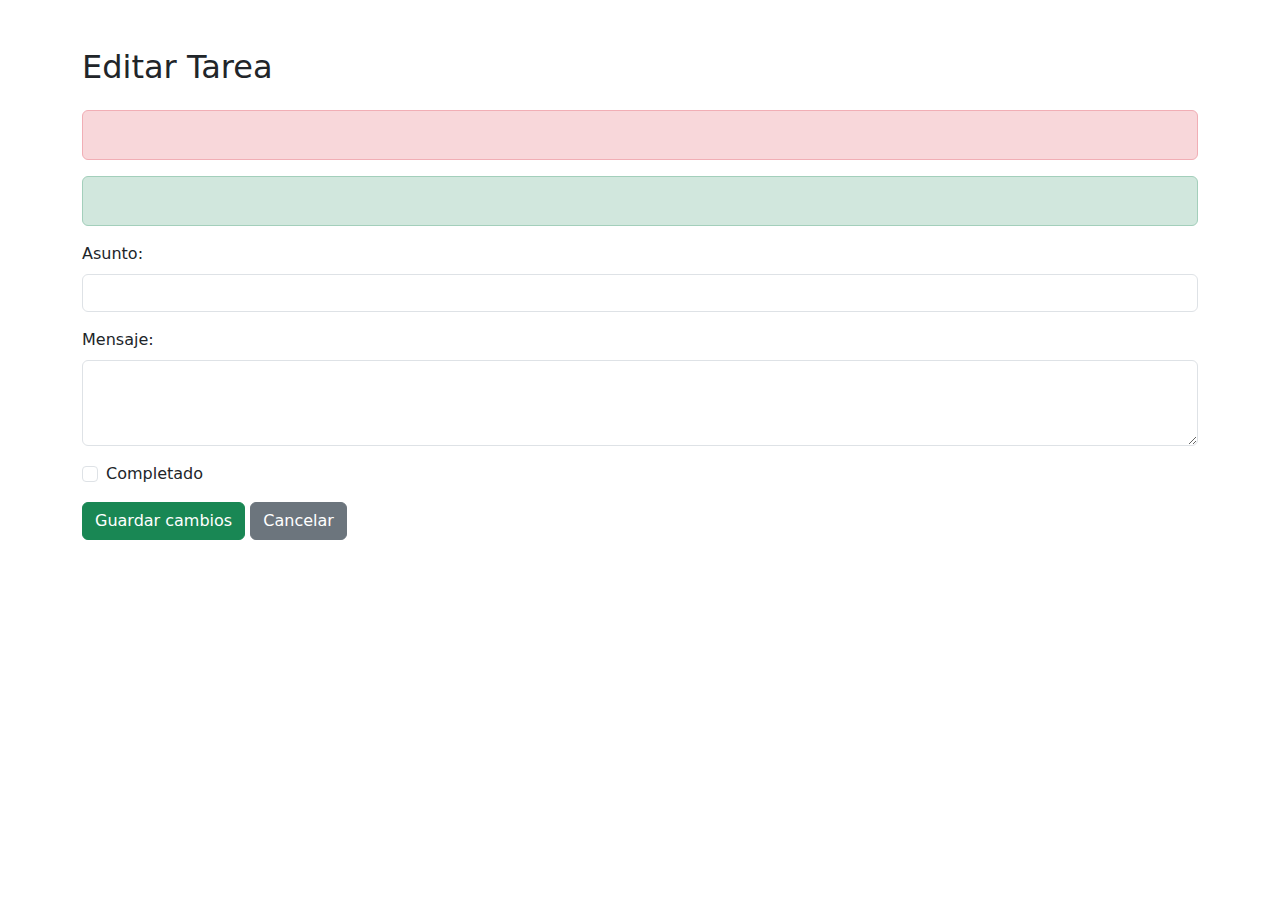
<file: target/classes/templates/editar-todo.html>
<!DOCTYPE html>
<html lang="es">
<head>
    <meta charset="UTF-8">
    <meta name="viewport" content="width=device-width, initial-scale=1.0">
    <title>Editar Tarea</title>
    <link
      href="https://cdn.jsdelivr.net/npm/bootstrap@5.3.3/dist/css/bootstrap.min.css"
      rel="stylesheet"
    />
</head>
<body class="container mt-5">
    <h2 class="mb-4">Editar Tarea</h2>

    <!-- Mostrar mensajes de error o éxito -->
    <div th:if="${error}" class="alert alert-danger">
        <p th:text="${error}"></p>
    </div>
    <div th:if="${success}" class="alert alert-success">
        <p th:text="${success}"></p>
    </div>

    <!-- Formulario para editar tarea -->
    <form th:action="@{/todos/{id}/actualizar(id=${todo.id})}" method="post">
        <div class="mb-3">
            <label for="asunto" class="form-label">Asunto:</label>
            <input type="text" id="asunto" name="asunto" class="form-control" th:value="${todo.asunto}" required>
        </div>

        <div class="mb-3">
            <label for="mensaje" class="form-label">Mensaje:</label>
            <textarea id="mensaje" name="mensaje" class="form-control" rows="3" required th:text="${todo.mensaje}"></textarea>
        </div>

        <div class="mb-3 form-check">
            <input type="checkbox" id="completado" name="completado" class="form-check-input" th:checked="${todo.completado}">
            <label for="completado" class="form-check-label">Completado</label>
        </div>

        <button type="submit" class="btn btn-success">Guardar cambios</button>
        <a href="/iniciar" class="btn btn-secondary">Cancelar</a>
    </form>
</body>
</html>
</file>
